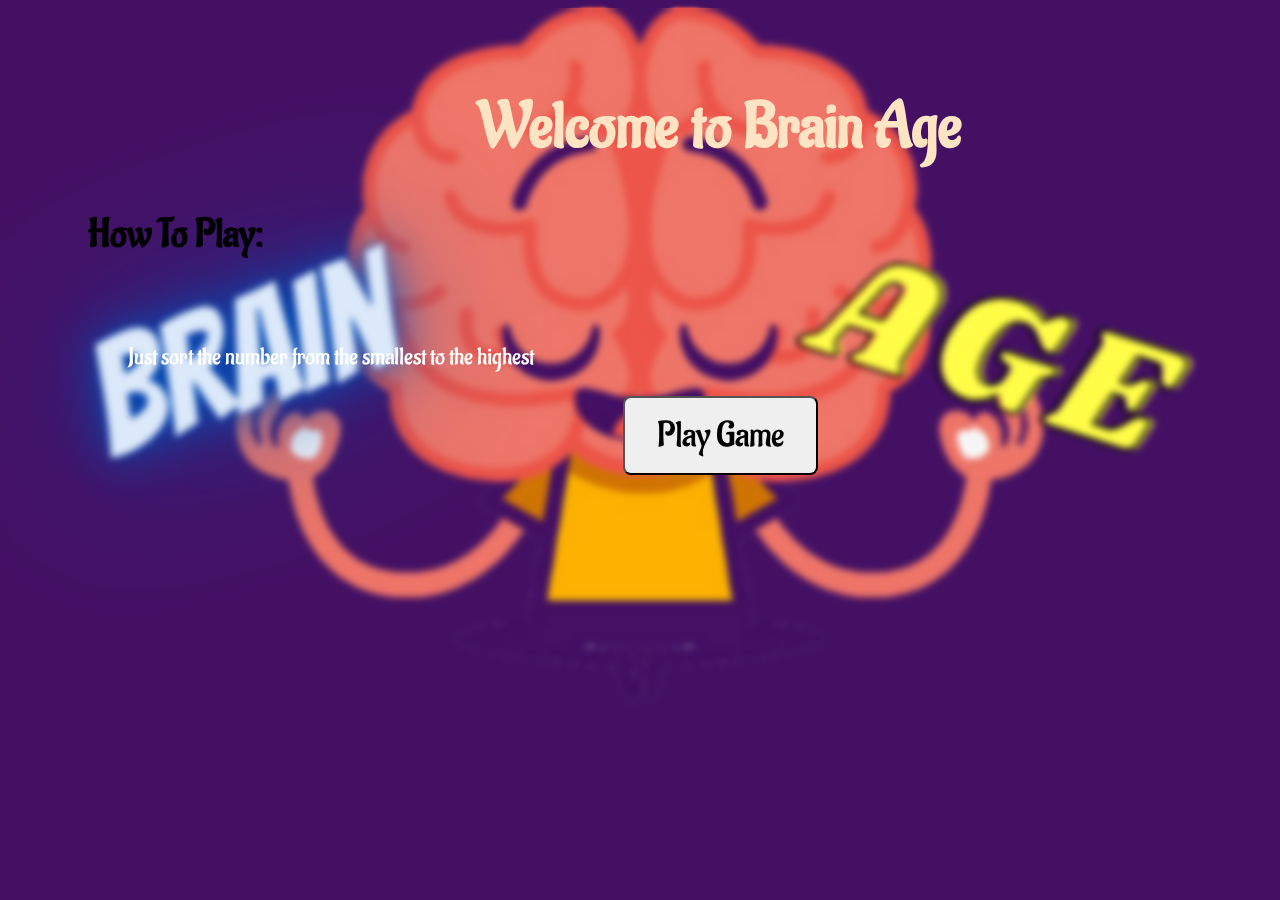
<file: index.html>
<!DOCTYPE html>
<html lang="en">
<head>
    <meta charset="UTF-8">
    <meta name="viewport" content="width=device-width, initial-scale=1.0">
    <meta name="description" content="A memory game for strengten brain memory and shows the brain's age based on higher score is higher memory.">
    <meta name="author" content="Wisma Eka">
    <link rel="stylesheet" href="style.css">
    <link rel="js" href ="script.js">
    <link href='https://fonts.googleapis.com/css?family=Aladin' rel='stylesheet'>
    <title>Brain Age</title>
</head>
<body>
      <div class="content">
    <h1 class= "title">Welcome to Brain Age</h1>
    <h2 class="undertitle">How To Play:</h2>
    <ol class="list">
        <li>Just sort the number from the smallest to the highest</li>
    </ol>
    <div class="center">
    <button  class="center" type="button" onclick="location.href='pagegame.html'">Play Game</button>
    </div>
</div>
</body>
</html>
</file>
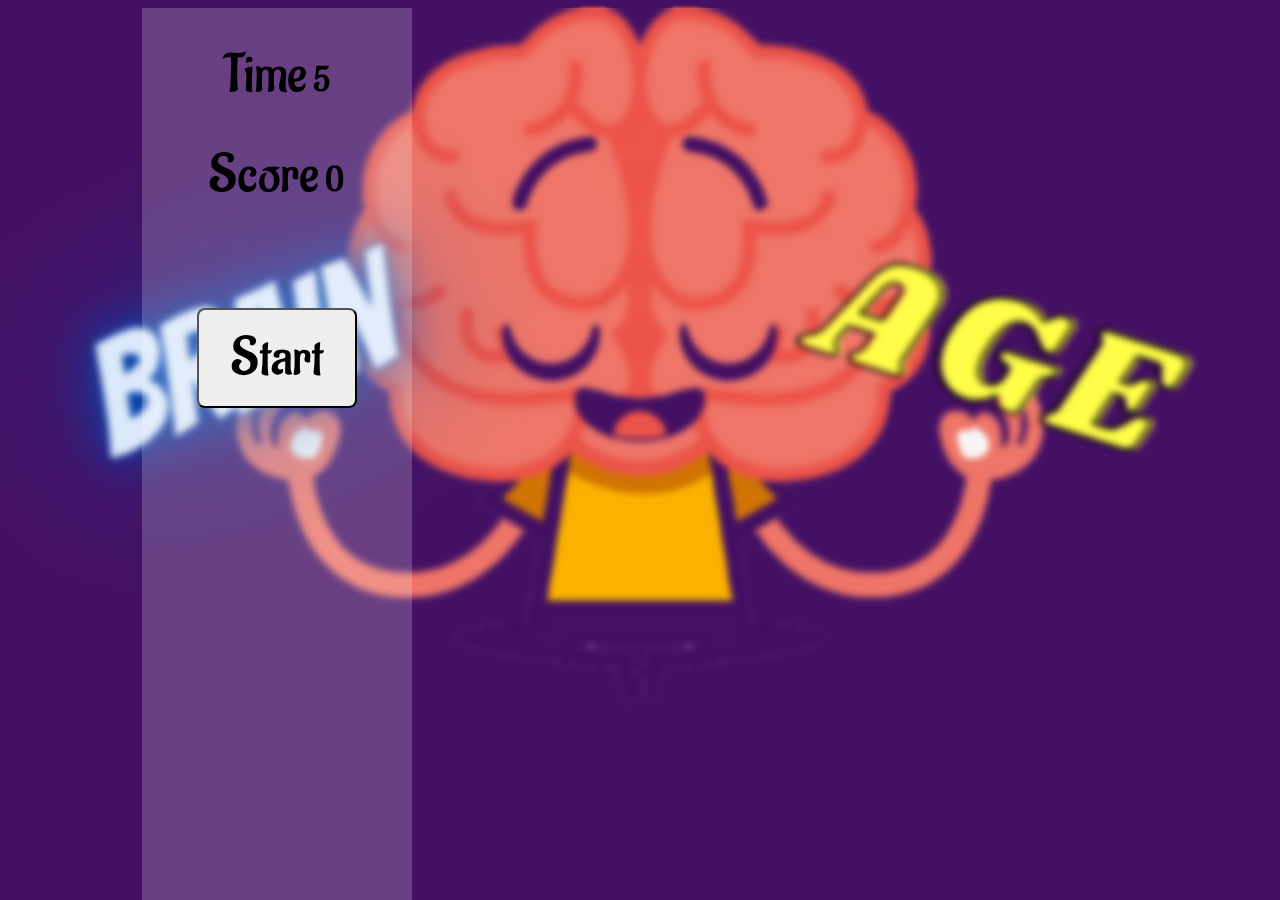
<file: pagegame.html>
<!DOCTYPE html>
<html lang="en">
<head>
    <meta charset="UTF-8">
    <meta name="viewport" content="width=device-width, initial-scale=1.0">
    <title>Document</title>
    <link href='https://fonts.googleapis.com/css?family=Aladin' rel='stylesheet'>
    <link rel="stylesheet" href="style.css">
    <script src="script.js"></script>
</head>
<body>
       <div class="center bungkuss">
        <ul class="center">
            <li id="level-player" class=hide>10</li>
            <li class="center">Time</li>
            <li id="time-duration">5</li><br>
            <li class="center">Score</li>
            <li id="score-total">0</li>
            <button id="start" class="center" type="button" onclick="generateNumber();">Start</button>
    
        </ul>
    </div>
       <div id ="question"></div>
</body>
</html>
</file>
<file: style.css>
#myVideo {
  width: 45em;
  height: 45em;
  position: fixed;
  top: 0;
  left: 0;
  align-content: center;
  }
@font-face{
    font-family: aladin;
    src: url('https://fonts.googleapis.com/css?family=Aladin')
}
body{
    background-image: url('img/newbrain.png');
    background-size: cover;
    background-position: center;
    background-attachment: fixed;
    backdrop-filter: blur(0.2em);
    position: fixed;
    top: 0;
    bottom: 0;
    left: 0;
    right: 0;
    z-index: 2;
    display: flex;
    align-items: center;
    justify-content: center;
 }
.content {
    position: fixed;
    margin-bottom: 0;
    top:0;
    right:0;
    color: #f1f1f1;
    width: 100%;
    padding: 5em;
    left: 0;
  }
.title{
    font-family: aladin;
    text-align: center;
    font-size: 4em;
    margin-top: 0;
    color: bisque;
}
.undertitle{
    font-family: aladin;
    text-align: left;
    font-size: 2.5em;
    color:black;
}
.list{
    font-family: aladin;
    text-align: left;
    font-size: 1.5em;
 letter-spacing: initial;
    color: white;
}
.center{
    font-family: aladin;
    text-align: center;
    font-size: 1.5em;
    margin: auto;
}



.hide{
    display:none;  
  }

#title-info, li {
    display: inline-block;
    
}

ul{
    background: rgba(255, 255, 255, 0.2); 
    backdrop-filter: blur(8px); 
    height: 100vh;
    width: 90%;
    color: black;
    backdrop-filter: blur(5px);
    float: left;
    text-align: center;
    padding-left: 0px;
    
  }

  li {
      margin-top: 50px;
  }

#question{
    /* font-family: aladin;
    font-size: 1.5em;
 letter-spacing: initial;
    color: white; */
    position: relative;
    width: 50%;
    height: 50%;
    color: white;
    margin: 1em;
    padding: 1em;
    border: 1em;
  } 

.bungkus {
    float: left;
    margin-left: 0px;
    padding-left: 0px;
    border-left: 0px;
}

button {
    margin-top: 50px;
border-radius: 8px;
padding: 15px 32px;
  text-align: center;
  text-decoration: none;
  display: inline-block;
  font-size: 14px;
  margin: 4px 2px;
  cursor: pointer;
  }

#start {
    margin-top: 100px;
}
</file>
